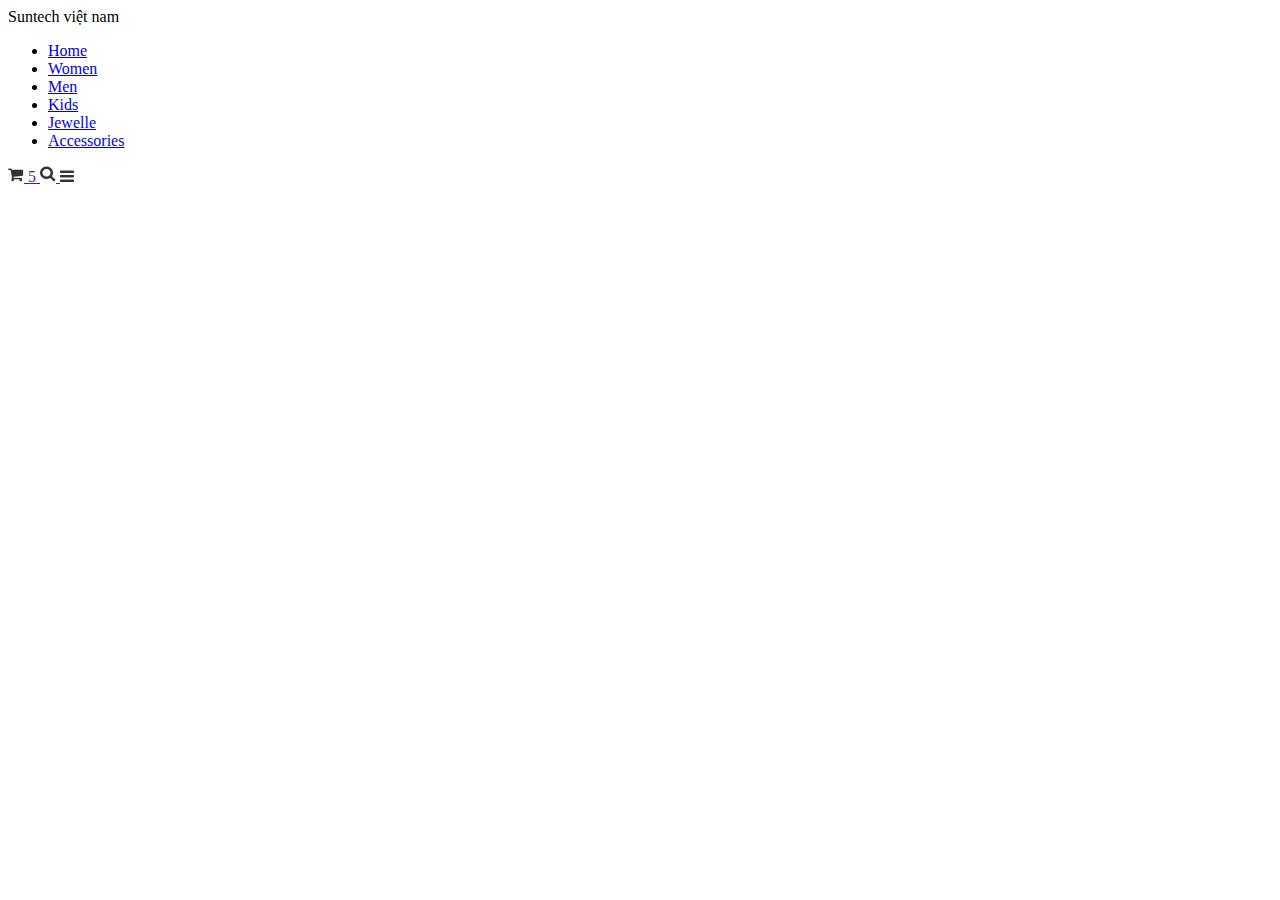
<file: DAY10/index.html>
<!DOCTYPE html>
<html>
<head>
	<meta charset="utf-8">
	<meta http-equiv="X-UA-Compatible" content="IE=edge">
	<title></title>
	<link rel="stylesheet" href="">
</head>
<body>
	<header>
		<div class="container">
			<div class="logo">Suntech việt nam</div>
		<nav>
			<ul>
				    <li><a href="#">Home</a></li>
					<li><a href="#">Women</a></li>
					<li><a href="#">Men</a></li>
					<li><a href="#">Kids</a></li>
					<li><a href="#">Jewelle</a></li>
					<li><a href="#">Accessories</a></li>
			</ul>
		</nav>
		<div class="toolbar">
			<a href="" class="cart-icon">
				<img src="./img/cart_icon.png" alt="">
				<span>5</span>
			</a>
			<a href="" class="cart-search">
				<img src="./img/search_icon.png" alt="">
			</a>
			<a href="" class="more-icon">
				<img src="./img/menu.png" alt="">
			</a>
		</div>
		</div>
	</header>

	<banner>
		
	</banner>
</body>
</html>
</file>
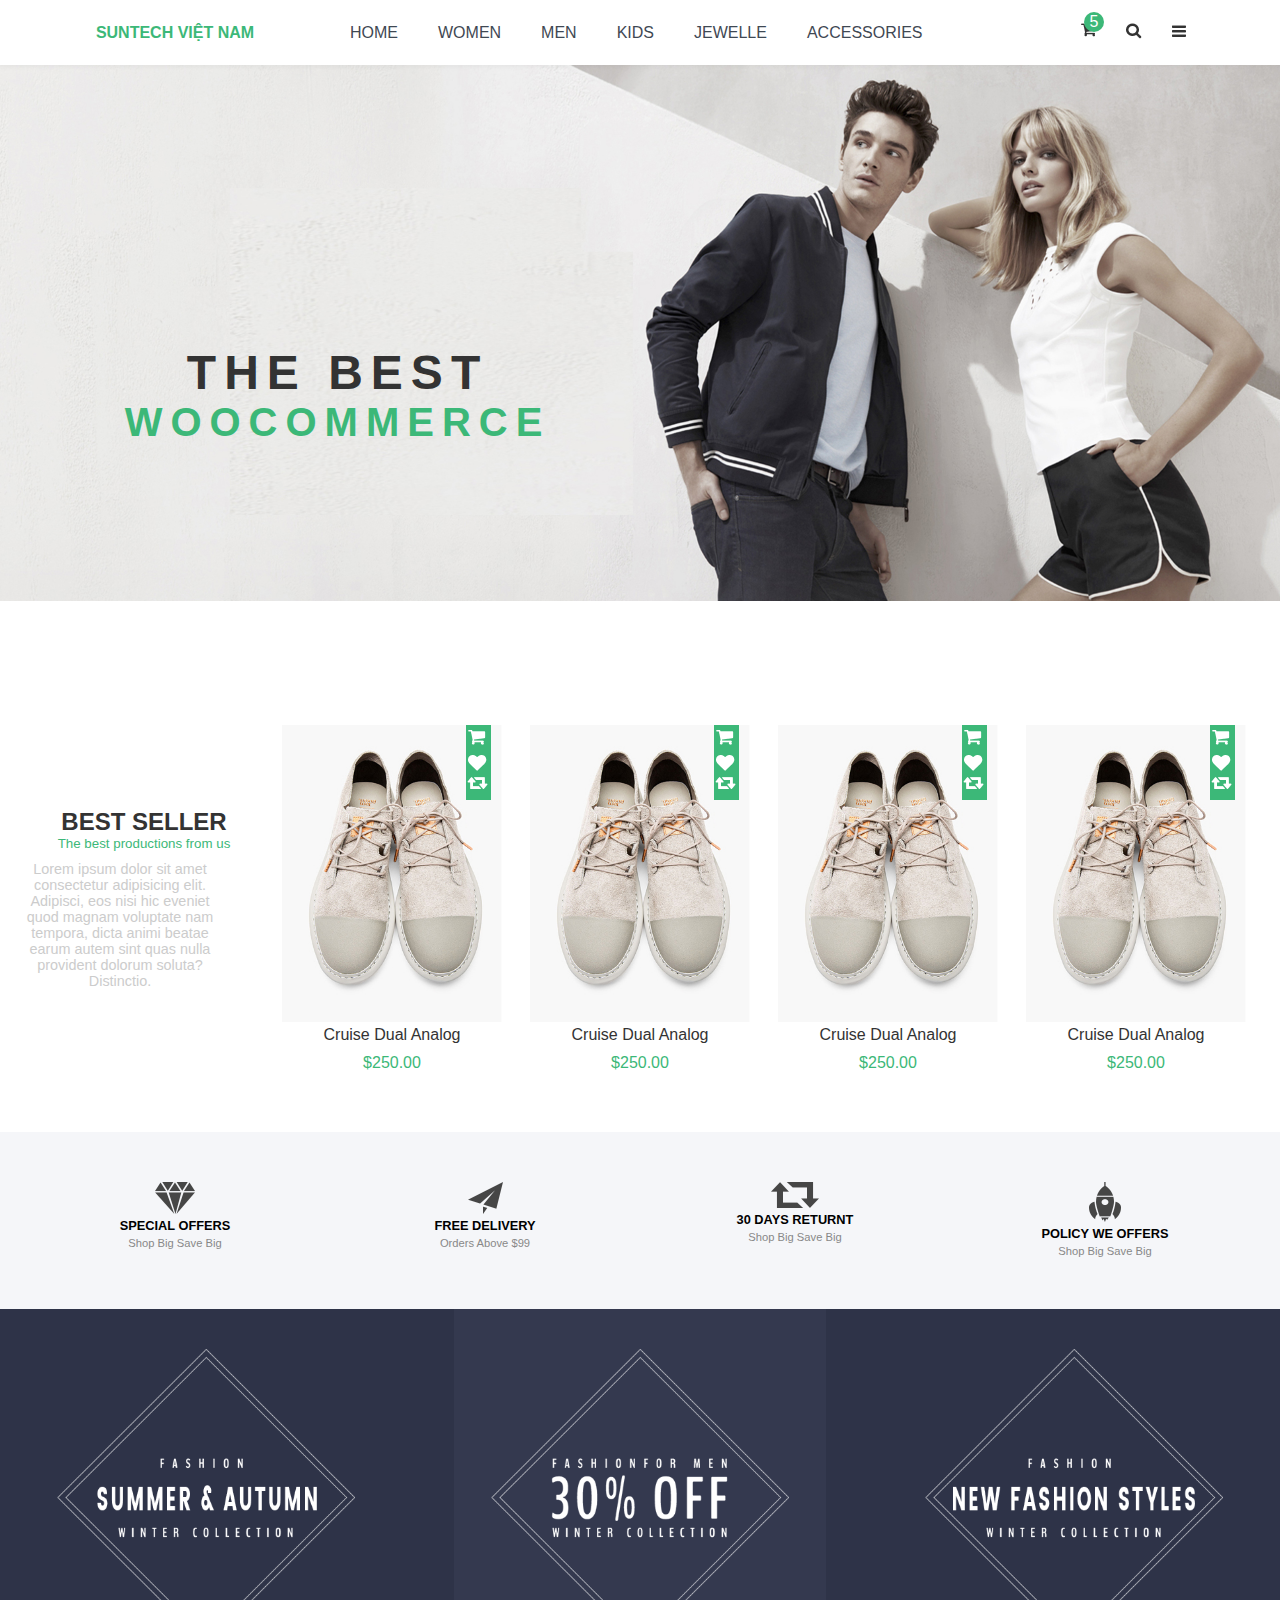
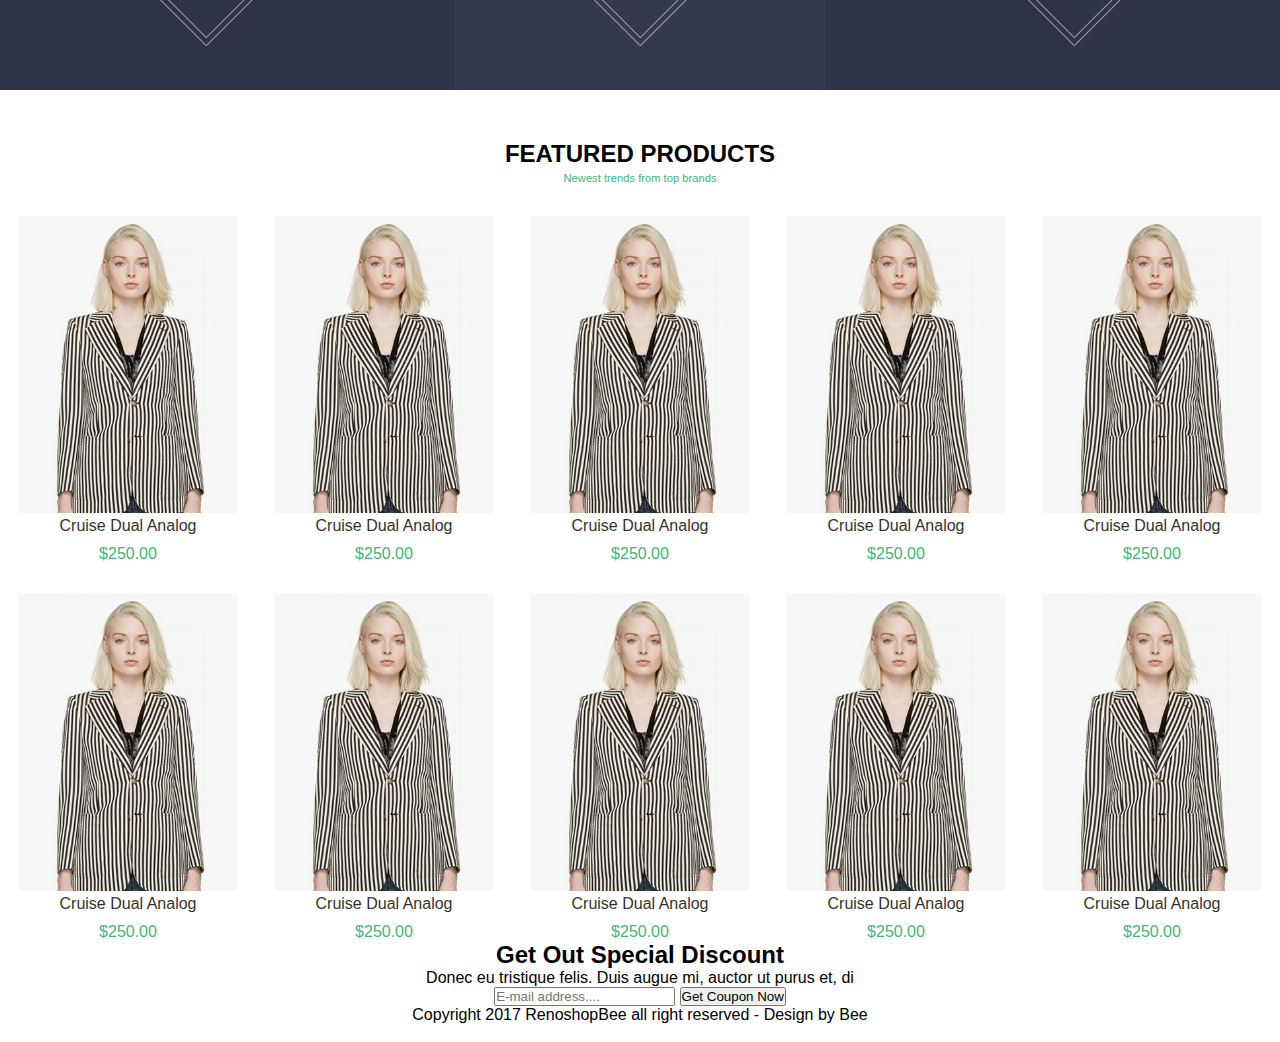
<file: bt/DAY8_bt/index.html>
<!DOCTYPE html>
<html>
<head>
	<meta charset="utf-8">
	<title></title>
	<link rel="stylesheet" href="sytle.css">
</head>
<body>


	<header class="header">
		<div class="container">
			<div class="logo">
				<a href="#">Suntech việt nam</a>
			</div>
			<div class="menu">
				<ul>
					<li><a href="#">Home</a></li>
					<li><a href="#">Women</a></li>
					<li><a href="#">Men</a></li>
					<li><a href="#">Kids</a></li>
					<li><a href="#">Jewelle</a></li>
					<li><a href="#">Accessories</a></li>
				</ul>
			</div>
			<div class="sidebar-top">
			<a href="" class="icon-cart">
				<img src="./img/cart_icon.png" alt="">
				<span>5</span>
			</a>
			<a href="" class="icon-cart">
				<img src="./img/search_icon.png" alt="">
			</a>
			<a href="" class="icon-cart">
				<img src="./img/menu.png" alt="">
			</a>
		</div>
		</div>
		
	</header>
	<section class="slider" >
		<div class="slider-item">
			<h2>
				the best
				 <small>Woocommerce</small>
			</h2>
			<img src="./img/banner.jpg" alt="">
		</div>
	</section>
	<section class="best-seller"> 
		<div class="container">
			<ul class="product-list">
				<li class="introduce">
					<h2>best seller</h2>
					<small>The best productions from us</small>
					<p>Lorem ipsum dolor sit amet consectetur adipisicing elit. Adipisci, eos nisi hic eveniet quod magnam voluptate nam tempora, dicta animi beatae earum autem sint quas nulla provident dolorum soluta? Distinctio.</p>
				</li>
				<li>
					<img src="./img/p1.jpg" alt="">
					<a href="#">Cruise Dual Analog</a>
					<p>$250.00</p>
					<div class="buy">
						<a href="" class="add-to-cart">&nbsp</a>
						<a href="" class="add-to-fav">&nbsp</a>
						<a href="" class="compare">&nbsp</a>
					</div>
				</li>
				<li>
					<img src="./img/p1.jpg" alt="">
					<a href="#">Cruise Dual Analog</a>
					<p>$250.00</p>
					<div class="buy">
						<a href="" class="add-to-cart">&nbsp</a>
						<a href="" class="add-to-fav">&nbsp</a>
						<a href="" class="compare">&nbsp</a>
					</div>
				</li>
				<li>
					<img src="./img/p1.jpg" alt="">
					<a href="#">Cruise Dual Analog</a>
					<p>$250.00</p>
					<div class="buy">
						<a href="" class="add-to-cart">&nbsp</a>
						<a href="" class="add-to-fav">&nbsp</a>
						<a href="" class="compare">&nbsp</a>
					</div>
				</li>
				<li>
					<img src="./img/p1.jpg" alt="">
					<a href="#">Cruise Dual Analog</a>
					<p>$250.00</p>
					<div class="buy">
						<a href="" class="add-to-cart">&nbsp</a>
						<a href="" class="add-to-fav">&nbsp</a>
						<a href="" class="compare">&nbsp</a>
					</div>
				</li>
			</ul>
		</div>
	</section>
	<section class="shiping">
		<div class="container">
			<ul>
				<li>
					<img src="./img/ic1.png" alt="">
					<h2>Special offers</h2>
					<small>Shop Big Save Big</small>
				</li>
				<li>
					<img src="./img/ic2.png" alt="">
					<h2>Free delivery</h2>
					<small>Orders Above $99</small>
				</li>
				<li>
					<img src="./img/ic3.png" alt="">
					<h2>30 Days Returnt</h2>
					<small>Shop Big Save Big</small>
				</li>
				<li>
					<img src="./img/ic4.png" alt="">
					<h2>Policy We Offers</h2>
					<small>Shop Big Save Big</small>
				</li>
			</ul>
		</div>
	</section>
	<section class="promotion">
		<div class="container">
			<ul>
				<li><img src="./img/prom1.png" alt=""></li>
				<li ><img src="./img/prom2.png" alt=""></li>
				<li><img src="./img/prom3.png" alt=""></li>
			</ul>
		</div>
	</section>
	<section class="feature-product">
		<h2>Featured Products</h2>
		<small>Newest trends from top brands</small>
		<ul class="product-list">
				<li>
					<img src="./img/p3.jpg" alt="">
					<a href="#">Cruise Dual Analog</a>
					<p>$250.00</p>
				</li>
				<li>
					<img src="./img/p3.jpg" alt="">
					<a href="#">Cruise Dual Analog</a>
					<p>$250.00</p>
				</li>
				<li>
					<img src="./img/p3.jpg" alt="">
					<a href="#">Cruise Dual Analog</a>
					<p>$250.00</p>
				</li>
				<li>
					<img src="./img/p3.jpg" alt="">
					<a href="#">Cruise Dual Analog</a>
					<p>$250.00</p>
				</li>
					<li>
					<img src="./img/p3.jpg" alt="">
					<a href="#">Cruise Dual Analog</a>
					<p>$250.00</p>
				</li>
			</ul>
			<ul class="product-list">
				<li>
					<img src="./img/p3.jpg" alt="">
					<a href="#">Cruise Dual Analog</a>
					<p>$250.00</p>
				</li>
				<li>
					<img src="./img/p3.jpg" alt="">
					<a href="#">Cruise Dual Analog</a>
					<p>$250.00</p>
				</li>
				<li>
					<img src="./img/p3.jpg" alt="">
					<a href="#">Cruise Dual Analog</a>
					<p>$250.00</p>
				</li>
				<li>
					<img src="./img/p3.jpg" alt="">
					<a href="#">Cruise Dual Analog</a>
					<p>$250.00</p>
				</li>
					<li>
					<img src="./img/p3.jpg" alt="">
					<a href="#">Cruise Dual Analog</a>
					<p>$250.00</p>
				</li>
			</ul>
	</section>
	<section class="brands">
		<div class="discount">
			<h2>Get Out Special Discount</h2>
			<p>Donec eu tristique felis. Duis augue mi, auctor ut purus et, di</p>
			<form>
				<input type="text" name="" placeholder="E-mail address...."/>
				<button>Get Coupon Now</button>
			</form>
		</div>
		<div class="brands">
			<ul>
				<li><a href=""></a></li>
				<li><a href=""></a></li>
				<li><a href=""></a></li>
				<li><a href=""></a></li>
			</ul>
		</div>
	</section>
	<footer>
		<div class="f-left">
			Copyright 2017 RenoshopBee all right reserved  -  Design by Bee
		</div>
		<div class="f-right">
			<li><a href=""></a></li>
		</div>
	</footer>
</body>
</html>
</file>
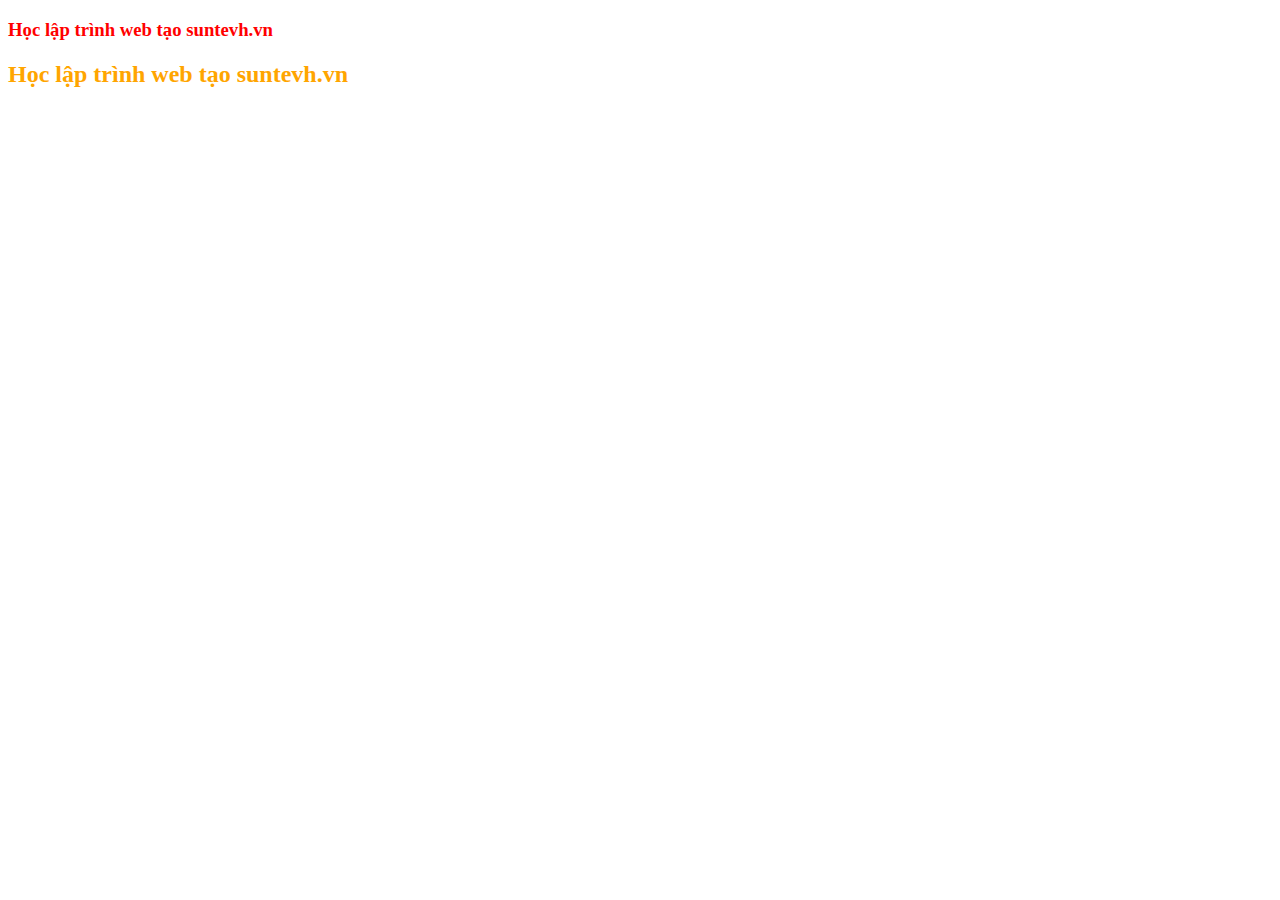
<file: DAY6/exam1.html>
<!DOCTYPE html>
<html>
<head>
	<meta charset="utf-8">
	<meta http-equiv="X-UA-Compatible" content="IE=edge">
	<title></title>
	<link rel="stylesheet" href="">
</head>
<body>
	<h3 style="color:red">Học lập trình web tạo suntevh.vn</h3>
	<h2 style="color:orange">Học lập trình web tạo suntevh.vn</h2>
</body>
</html>
</file>
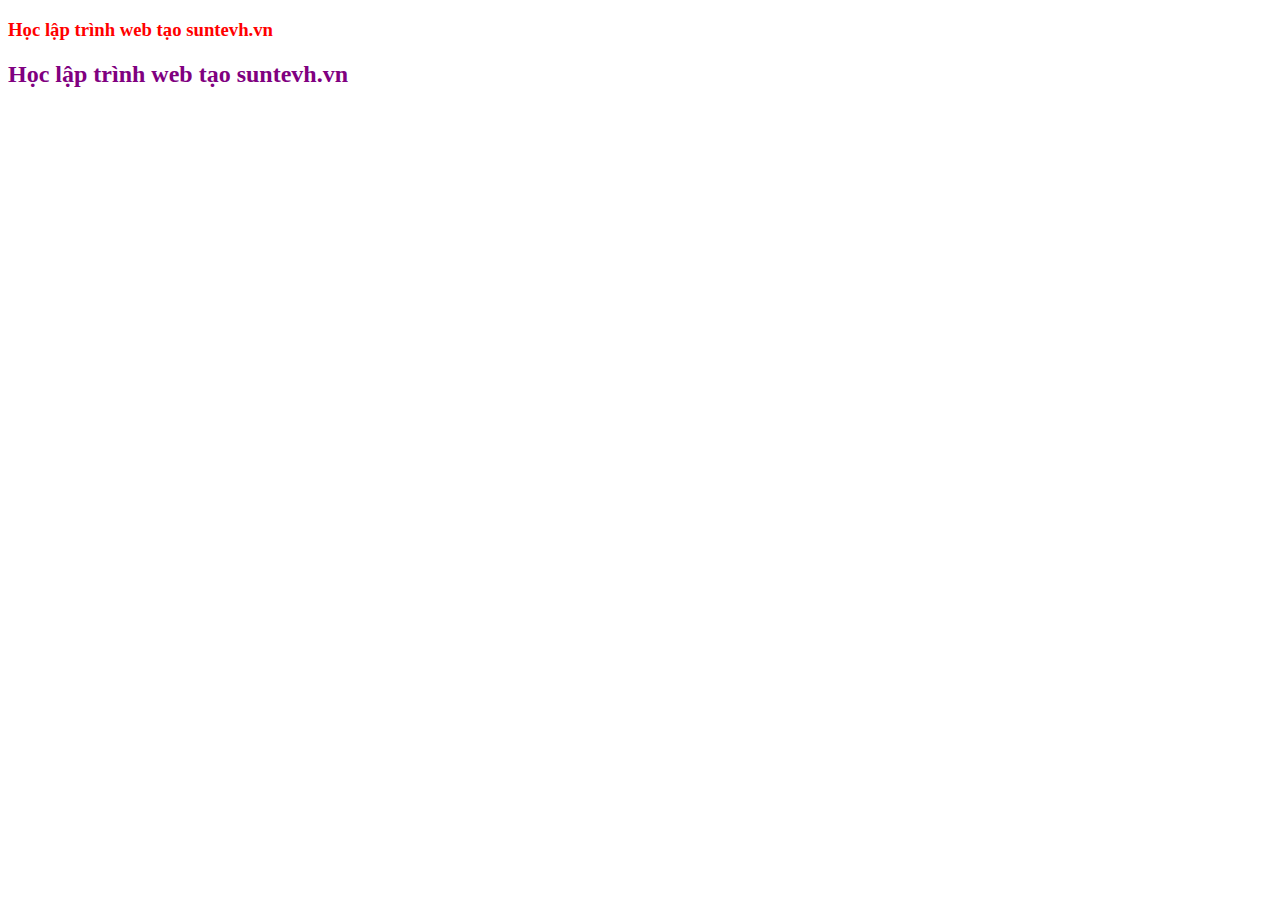
<file: DAY6/exam2.html>
<!DOCTYPE html>
<html>
<head>
	<meta charset="utf-8">
	<meta http-equiv="X-UA-Compatible" content="IE=edge">
	<title></title>
	
	<style type="text/css">
		h3{
			color: red !important;
		}
		h2{
			color: purple;
		}
	</style> 
	<link rel="stylesheet" href="css/css.css">
</head>
<body>
	<h3>Học lập trình web tạo suntevh.vn</h3>
	<h2>Học lập trình web tạo suntevh.vn</h2>
</body>
</html>
</file>
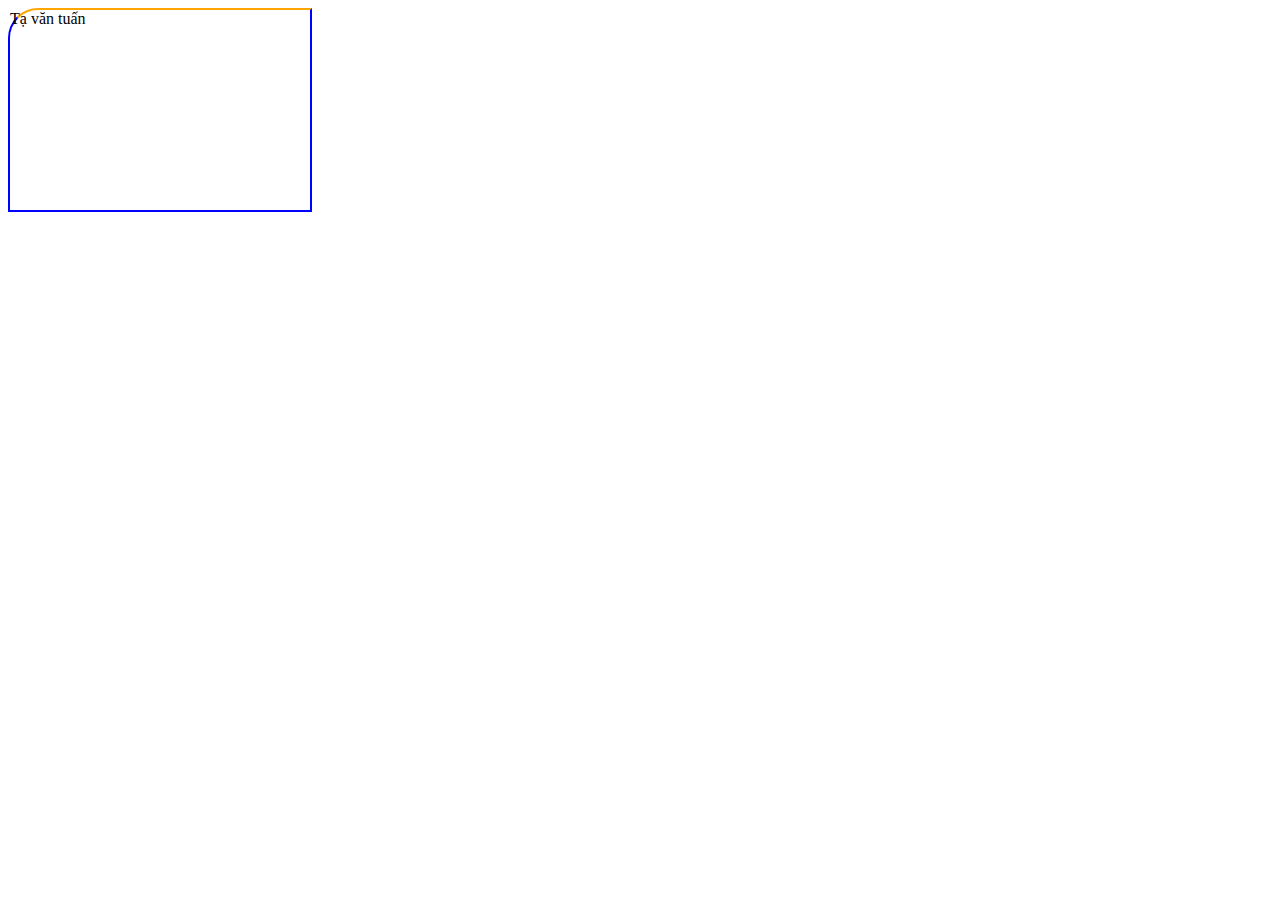
<file: DAY7/exam1.html>
<!DOCTYPE html>
<html>
<head>
	<meta charset="utf-8">
	<meta http-equiv="X-UA-Compatible" content="IE=edge">
	<title></title>
	<link rel="stylesheet" href="">
	<style type="text/css">
		.test{
			border: 2px solid blue;
			min-height: 200px;
			max-width: 300px;
			border-top-left-radius: 30px;
			border-top-color: orange;
		}
	</style>
</head>
<body>
	<div class="test">
		Tạ văn tuấn
	</div>
</body>
</html>
</file>
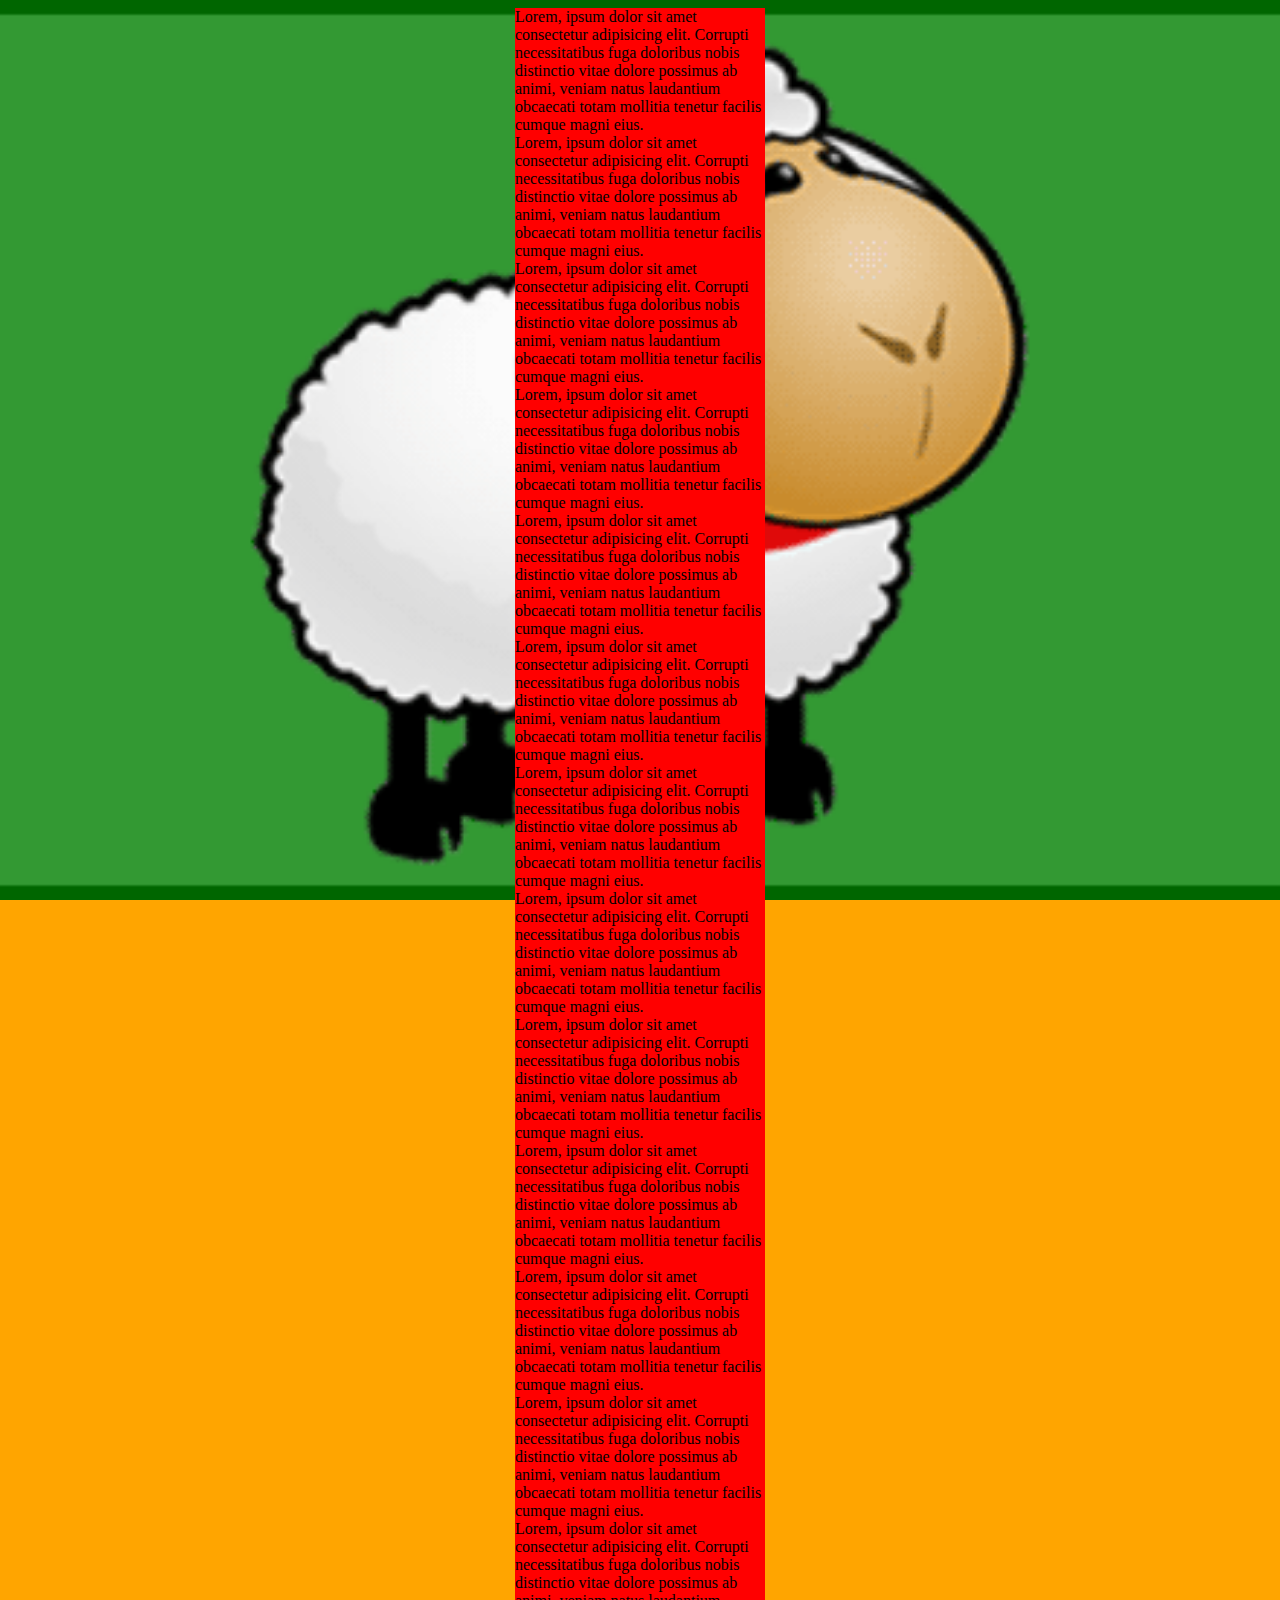
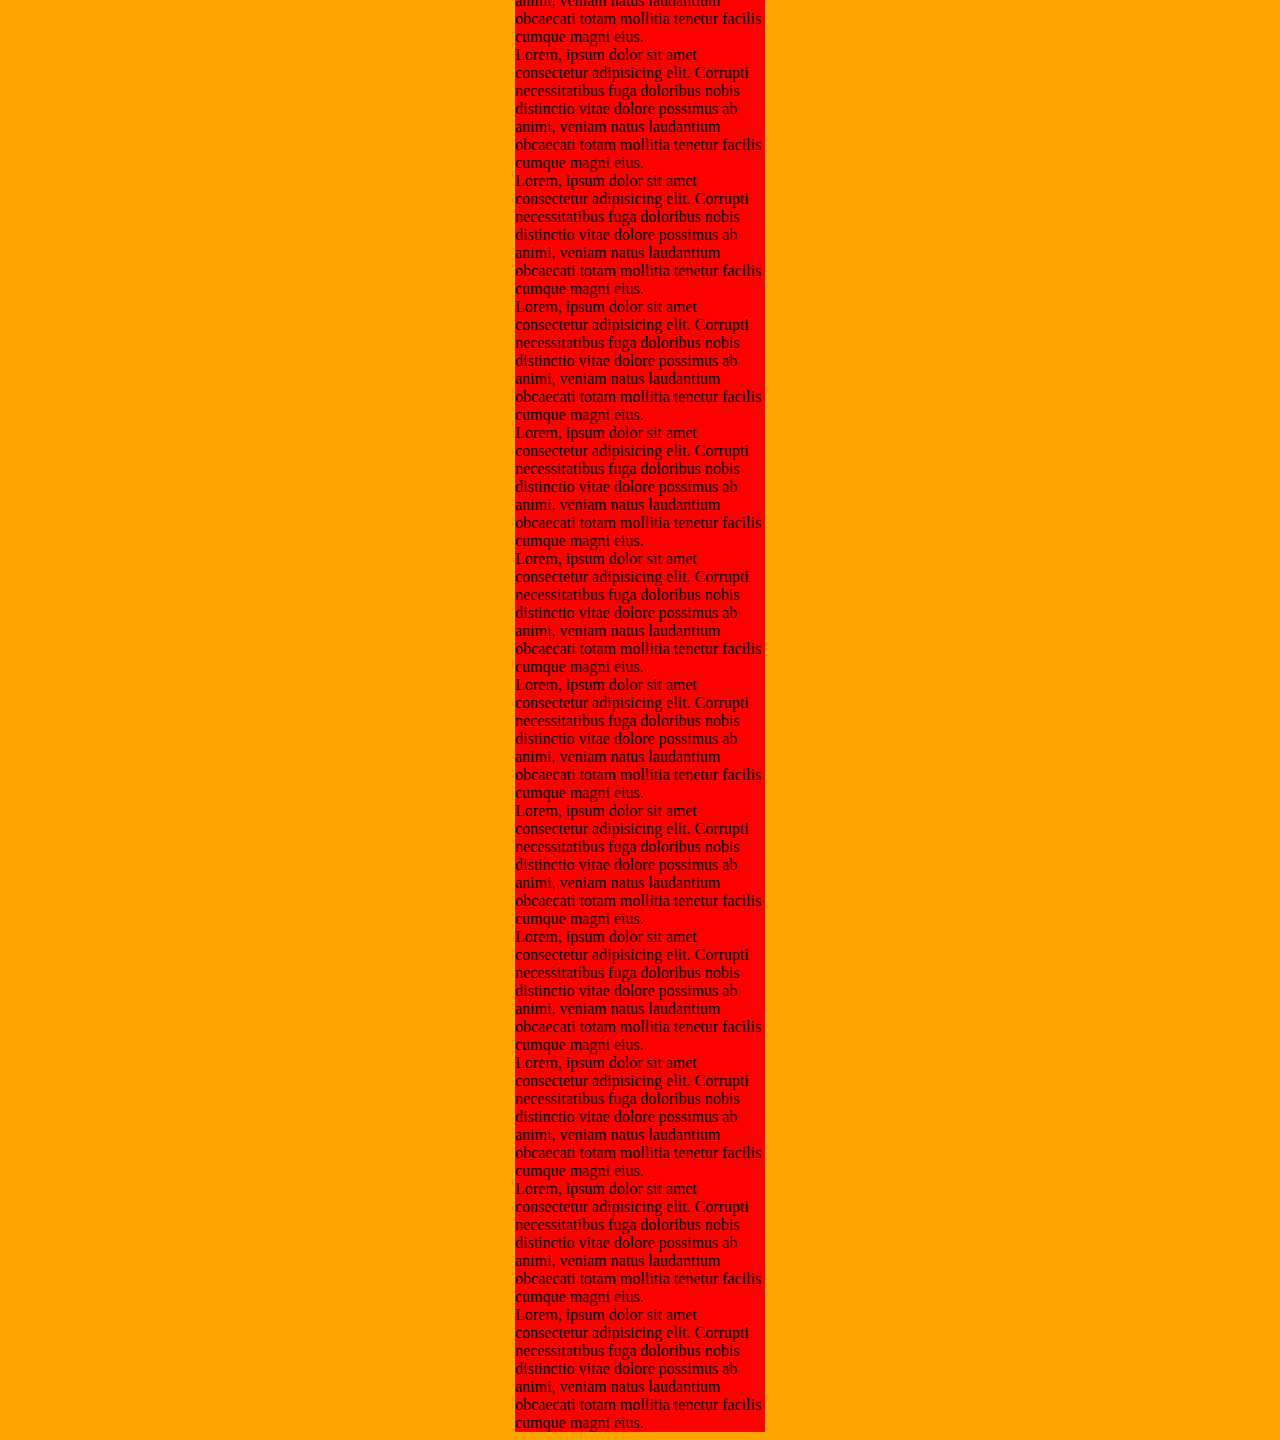
<file: DAY8/exam1.html>
<!DOCTYPE html>
<html>
<head>
	<meta charset="utf-8">
	<meta http-equiv="X-UA-Compatible" content="IE=edge">
	<title></title>
	<link rel="stylesheet" href="">
	<style type="text/css">
		body{
			background: orange url('img/686.png')  no-repeat center fixed ;
			background-size: cover;
		}
		div{
			max-width: 250px;
			background-color:red;
			margin: 0px auto;
		}
	</style>
</head>
<body>
	<div>
		Lorem, ipsum dolor sit amet consectetur adipisicing elit. Corrupti necessitatibus fuga doloribus nobis distinctio vitae dolore possimus ab animi, veniam natus laudantium obcaecati totam mollitia tenetur facilis cumque magni eius.
	</div>
	<div>
		Lorem, ipsum dolor sit amet consectetur adipisicing elit. Corrupti necessitatibus fuga doloribus nobis distinctio vitae dolore possimus ab animi, veniam natus laudantium obcaecati totam mollitia tenetur facilis cumque magni eius.
	</div>
	<div>
		Lorem, ipsum dolor sit amet consectetur adipisicing elit. Corrupti necessitatibus fuga doloribus nobis distinctio vitae dolore possimus ab animi, veniam natus laudantium obcaecati totam mollitia tenetur facilis cumque magni eius.
	</div>
	<div>
		Lorem, ipsum dolor sit amet consectetur adipisicing elit. Corrupti necessitatibus fuga doloribus nobis distinctio vitae dolore possimus ab animi, veniam natus laudantium obcaecati totam mollitia tenetur facilis cumque magni eius.
	</div>
	<div>
		Lorem, ipsum dolor sit amet consectetur adipisicing elit. Corrupti necessitatibus fuga doloribus nobis distinctio vitae dolore possimus ab animi, veniam natus laudantium obcaecati totam mollitia tenetur facilis cumque magni eius.
	</div>
	<div>
		Lorem, ipsum dolor sit amet consectetur adipisicing elit. Corrupti necessitatibus fuga doloribus nobis distinctio vitae dolore possimus ab animi, veniam natus laudantium obcaecati totam mollitia tenetur facilis cumque magni eius.
	</div>
	<div>
		Lorem, ipsum dolor sit amet consectetur adipisicing elit. Corrupti necessitatibus fuga doloribus nobis distinctio vitae dolore possimus ab animi, veniam natus laudantium obcaecati totam mollitia tenetur facilis cumque magni eius.
	</div>
	<div>
		Lorem, ipsum dolor sit amet consectetur adipisicing elit. Corrupti necessitatibus fuga doloribus nobis distinctio vitae dolore possimus ab animi, veniam natus laudantium obcaecati totam mollitia tenetur facilis cumque magni eius.
	</div>
	<div>
		Lorem, ipsum dolor sit amet consectetur adipisicing elit. Corrupti necessitatibus fuga doloribus nobis distinctio vitae dolore possimus ab animi, veniam natus laudantium obcaecati totam mollitia tenetur facilis cumque magni eius.
	</div>
	<div>
		Lorem, ipsum dolor sit amet consectetur adipisicing elit. Corrupti necessitatibus fuga doloribus nobis distinctio vitae dolore possimus ab animi, veniam natus laudantium obcaecati totam mollitia tenetur facilis cumque magni eius.
	</div>
	<div>
		Lorem, ipsum dolor sit amet consectetur adipisicing elit. Corrupti necessitatibus fuga doloribus nobis distinctio vitae dolore possimus ab animi, veniam natus laudantium obcaecati totam mollitia tenetur facilis cumque magni eius.
	</div>
	<div>
		Lorem, ipsum dolor sit amet consectetur adipisicing elit. Corrupti necessitatibus fuga doloribus nobis distinctio vitae dolore possimus ab animi, veniam natus laudantium obcaecati totam mollitia tenetur facilis cumque magni eius.
	</div>
	<div>
		Lorem, ipsum dolor sit amet consectetur adipisicing elit. Corrupti necessitatibus fuga doloribus nobis distinctio vitae dolore possimus ab animi, veniam natus laudantium obcaecati totam mollitia tenetur facilis cumque magni eius.
	</div>
	<div>
		Lorem, ipsum dolor sit amet consectetur adipisicing elit. Corrupti necessitatibus fuga doloribus nobis distinctio vitae dolore possimus ab animi, veniam natus laudantium obcaecati totam mollitia tenetur facilis cumque magni eius.
	</div>
	<div>
		Lorem, ipsum dolor sit amet consectetur adipisicing elit. Corrupti necessitatibus fuga doloribus nobis distinctio vitae dolore possimus ab animi, veniam natus laudantium obcaecati totam mollitia tenetur facilis cumque magni eius.
	</div>
	<div>
		Lorem, ipsum dolor sit amet consectetur adipisicing elit. Corrupti necessitatibus fuga doloribus nobis distinctio vitae dolore possimus ab animi, veniam natus laudantium obcaecati totam mollitia tenetur facilis cumque magni eius.
	</div>
	<div>
		Lorem, ipsum dolor sit amet consectetur adipisicing elit. Corrupti necessitatibus fuga doloribus nobis distinctio vitae dolore possimus ab animi, veniam natus laudantium obcaecati totam mollitia tenetur facilis cumque magni eius.
	</div>
	<div>
		Lorem, ipsum dolor sit amet consectetur adipisicing elit. Corrupti necessitatibus fuga doloribus nobis distinctio vitae dolore possimus ab animi, veniam natus laudantium obcaecati totam mollitia tenetur facilis cumque magni eius.
	</div>
	<div>
		Lorem, ipsum dolor sit amet consectetur adipisicing elit. Corrupti necessitatibus fuga doloribus nobis distinctio vitae dolore possimus ab animi, veniam natus laudantium obcaecati totam mollitia tenetur facilis cumque magni eius.
	</div>
	<div>
		Lorem, ipsum dolor sit amet consectetur adipisicing elit. Corrupti necessitatibus fuga doloribus nobis distinctio vitae dolore possimus ab animi, veniam natus laudantium obcaecati totam mollitia tenetur facilis cumque magni eius.
	</div>
	<div>
		Lorem, ipsum dolor sit amet consectetur adipisicing elit. Corrupti necessitatibus fuga doloribus nobis distinctio vitae dolore possimus ab animi, veniam natus laudantium obcaecati totam mollitia tenetur facilis cumque magni eius.
	</div>
	<div>
		Lorem, ipsum dolor sit amet consectetur adipisicing elit. Corrupti necessitatibus fuga doloribus nobis distinctio vitae dolore possimus ab animi, veniam natus laudantium obcaecati totam mollitia tenetur facilis cumque magni eius.
	</div>
	<div>
		Lorem, ipsum dolor sit amet consectetur adipisicing elit. Corrupti necessitatibus fuga doloribus nobis distinctio vitae dolore possimus ab animi, veniam natus laudantium obcaecati totam mollitia tenetur facilis cumque magni eius.
	</div>
	<div>
		Lorem, ipsum dolor sit amet consectetur adipisicing elit. Corrupti necessitatibus fuga doloribus nobis distinctio vitae dolore possimus ab animi, veniam natus laudantium obcaecati totam mollitia tenetur facilis cumque magni eius.
	</div>
</body>
</html>
</file>
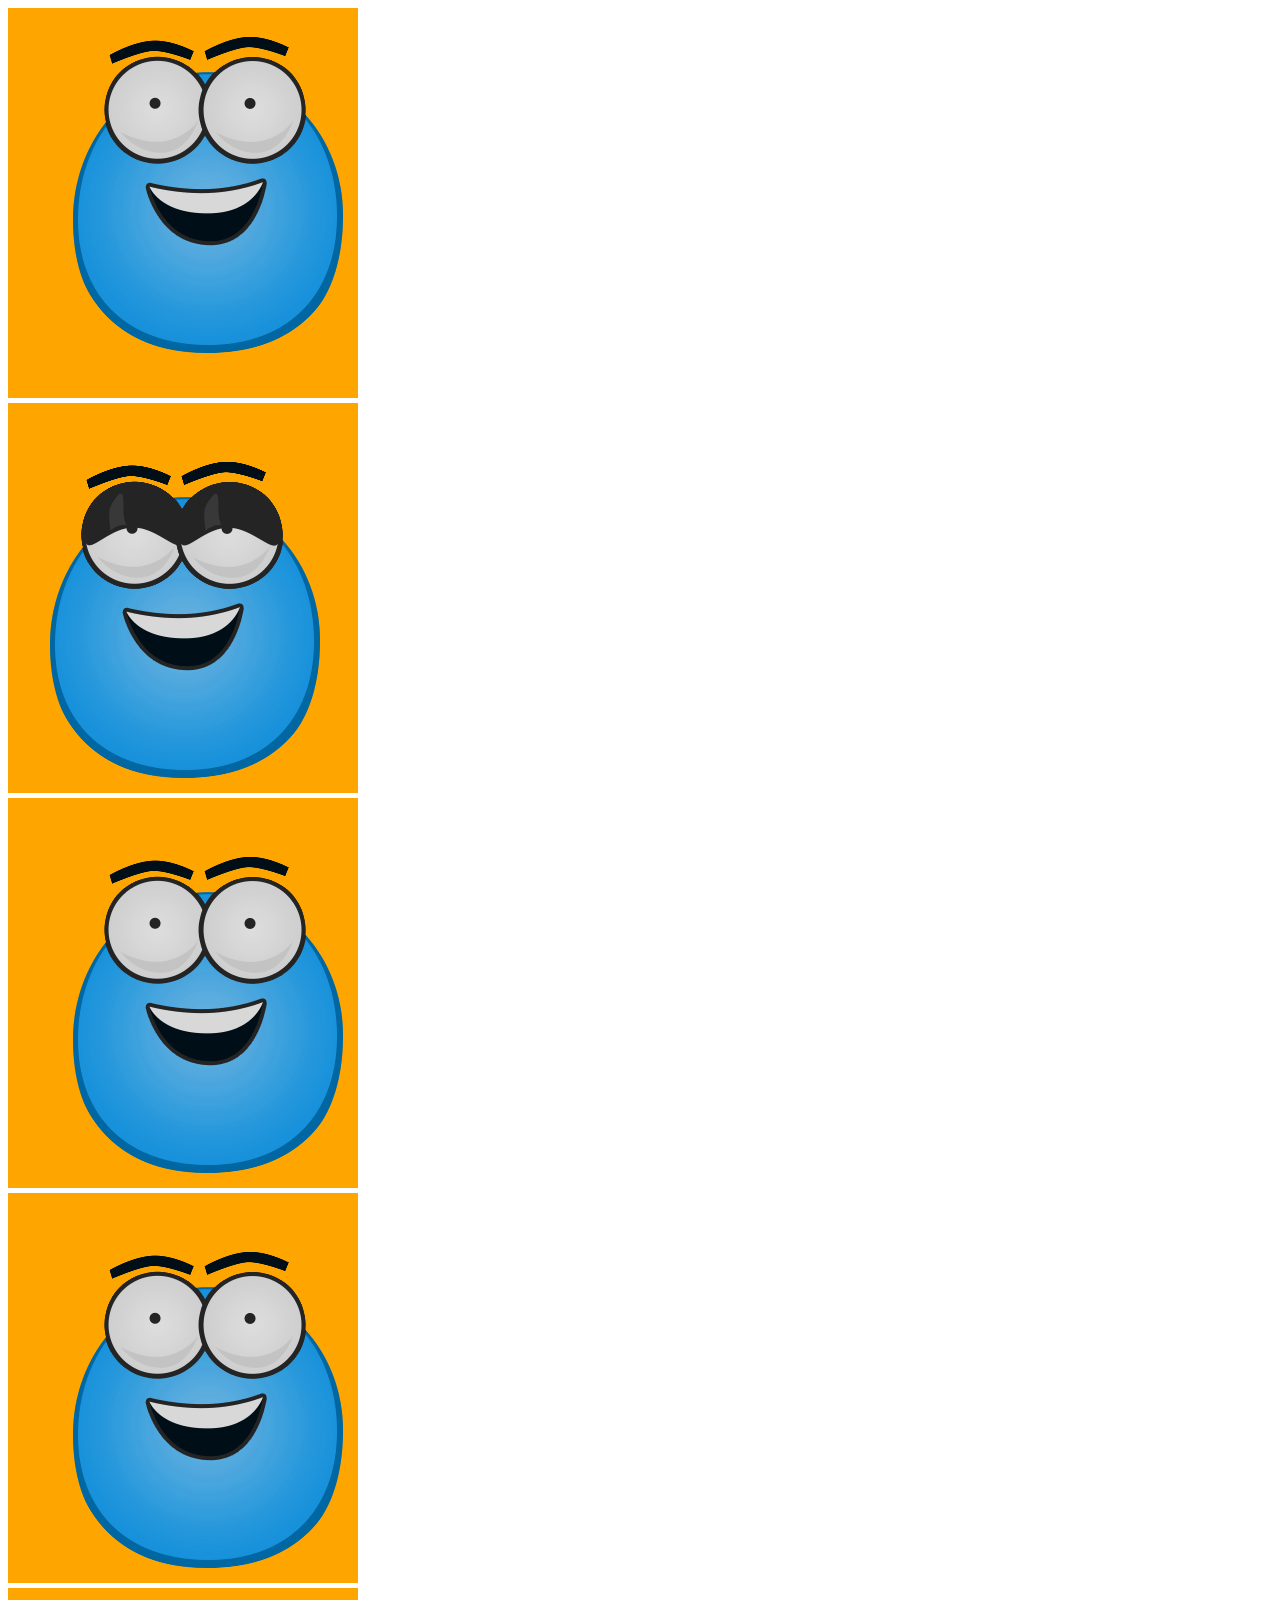
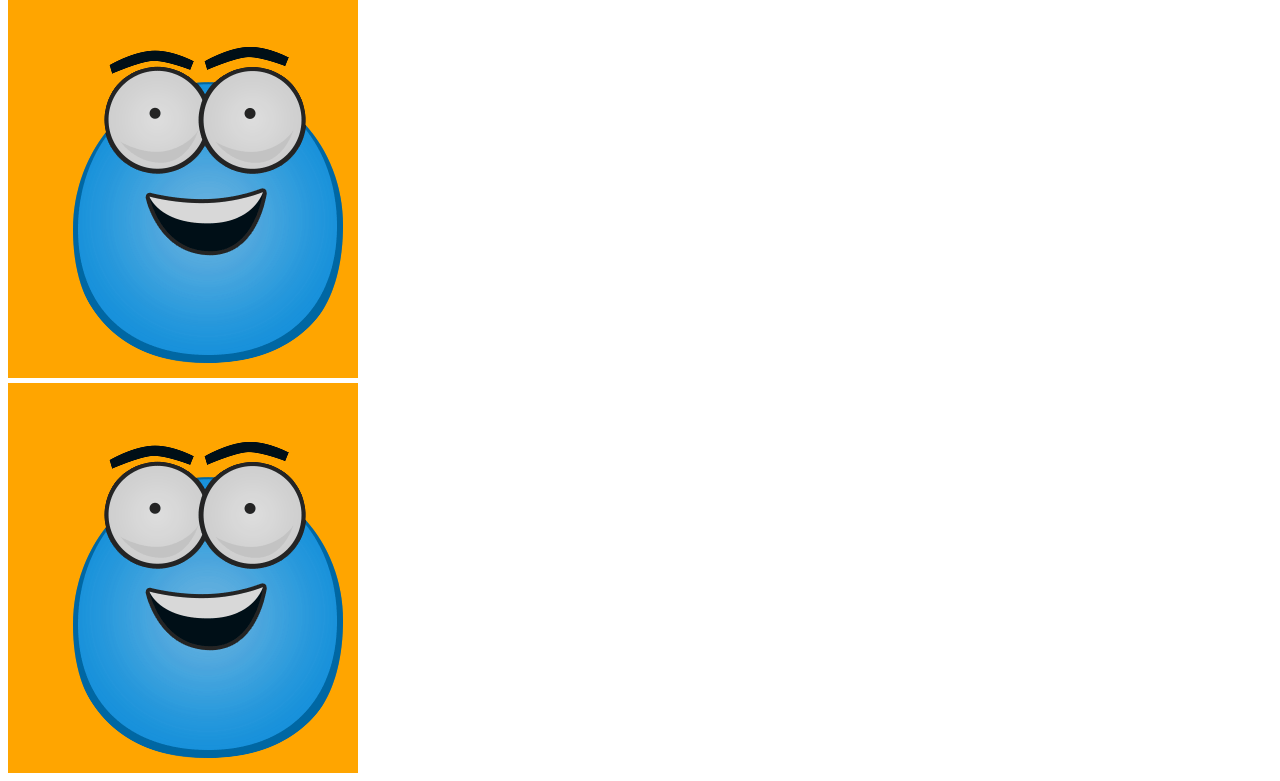
<file: DAY8/exam2.html>
<!DOCTYPE html>
<html>
<head>
	<meta charset="utf-8">
	<meta http-equiv="X-UA-Compatible" content="IE=edge">
	<title>Sprite css</title>
	<link rel="stylesheet" href="">
	<style type="text/css">
		span{
			display: block;
			width: 350px;
			height: 390px;
			background: orange;
			margin-bottom: 5px;
			background-image: url('img/sprite.png');
			background-repeat: no-repeat;
		}
		span:nth-of-type(1){
			background-position: 0px;
		}
		span:nth-of-type(2){
			background-position:-1223px 0px;
		} 
	</style>
</head>
<body>
	<span></span>
	<span></span>
	<span></span>
	<span></span>
	<span></span>
	<span></span>
</body>
</html>
</file>
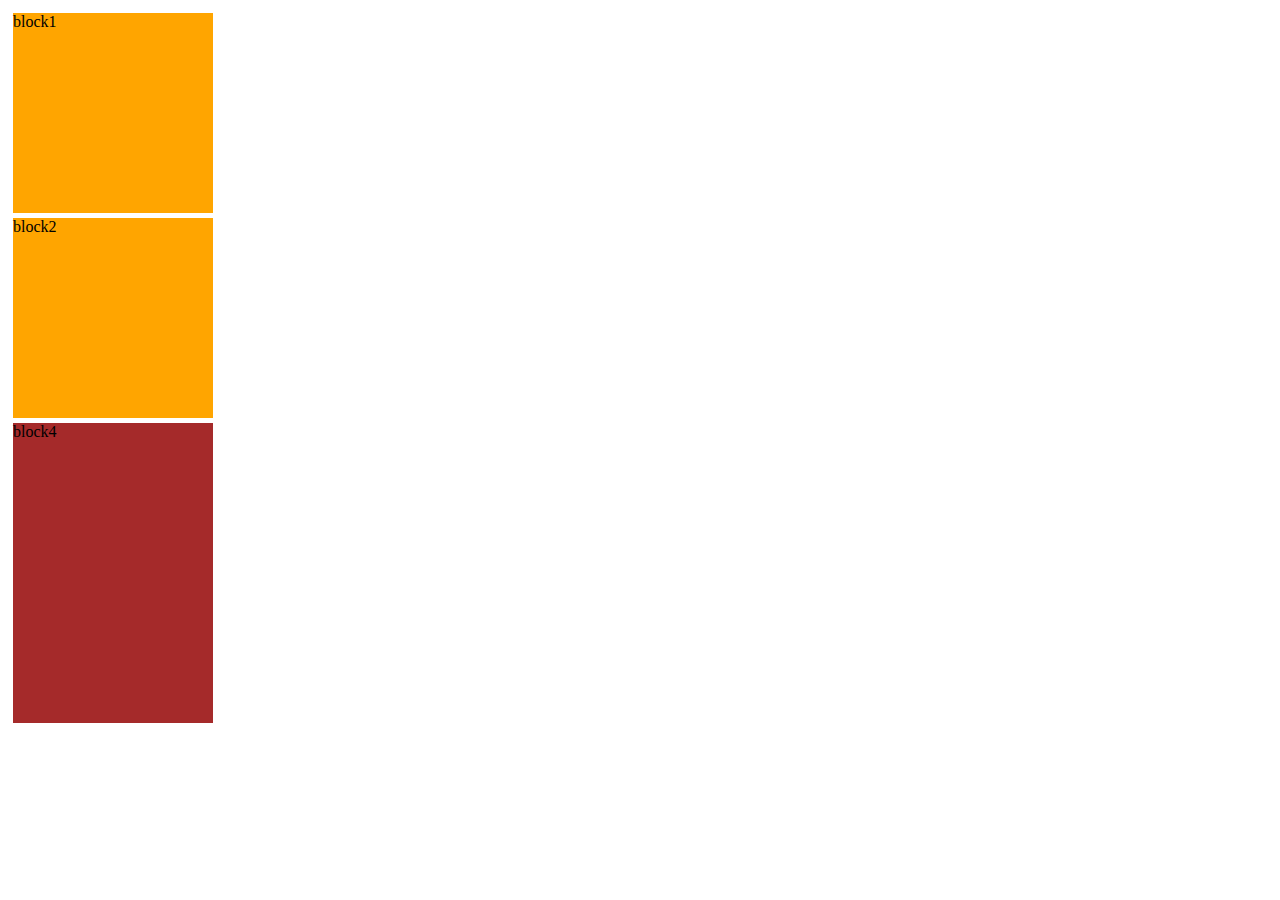
<file: DAY8/exam3.html>
<!DOCTYPE html>
<html>
<head>
	<meta charset="utf-8">
	<meta http-equiv="X-UA-Compatible" content="IE=edge">
	<title></title>
	<link rel="stylesheet" href="">
	<style type="text/css">
		div{
			background: orange;
			width: 200px;
			height: 200px;
			margin: 5px;
		}
		.one{
			float: left;
		}
		.two{
			clear: left;
		}
		.three{
			background: brown;
			height: 300px;
		}
	</style>
</head>
<body>
	<div class="one">block1</div>
	<div class="two">block2</div>
	<div class="three">block4</div>
</body>
</html>
</file>
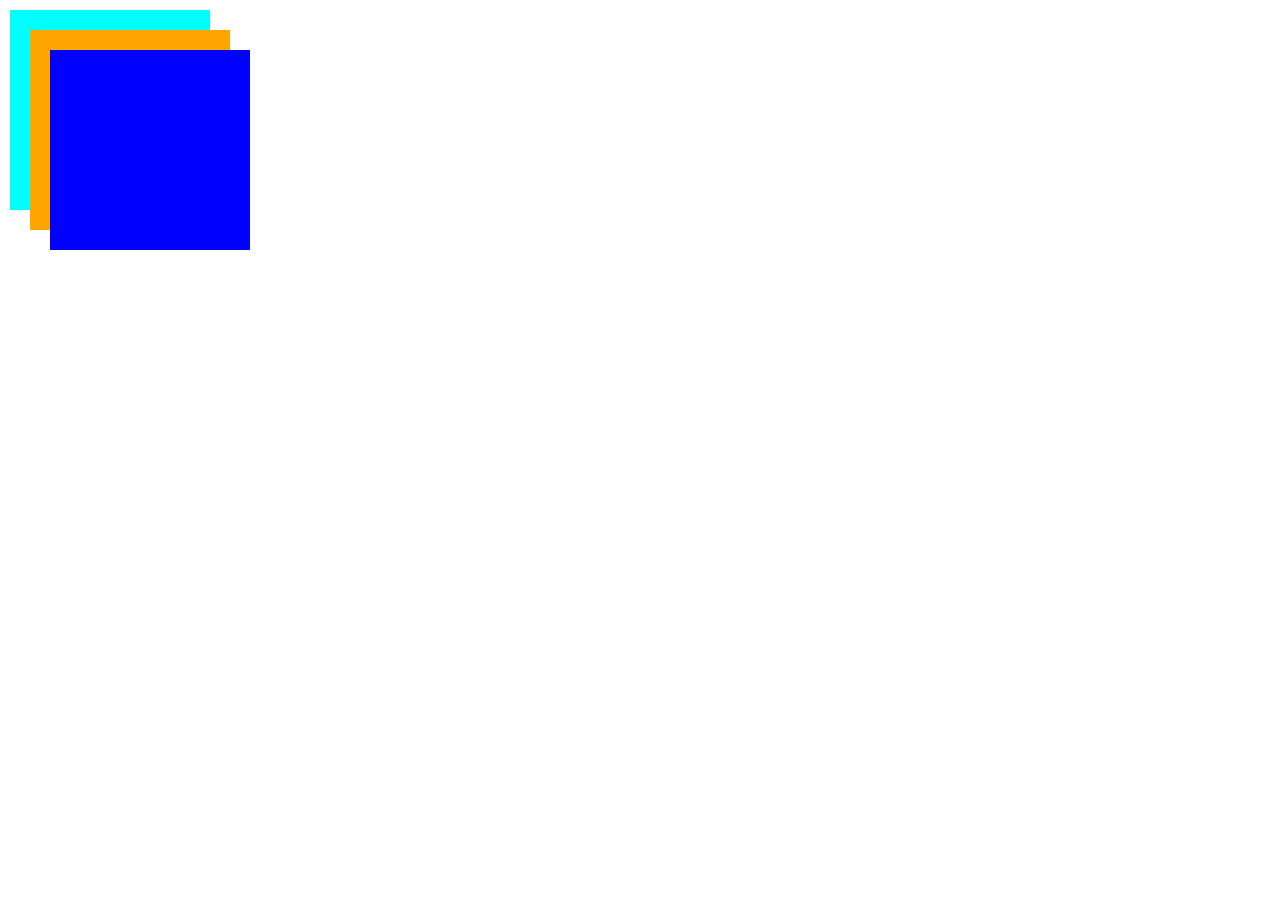
<file: DAY8/exam4.html>
<!DOCTYPE html>
<html>
<head>
	<meta charset="utf-8">
	<meta http-equiv="X-UA-Compatible" content="IE=edge">
	<title></title>
	<link rel="stylesheet" href="">

	<style type="text/css">
		div{
			width: 200px;
			height: 200px;
			position: absolute;
		}
		.box-one{
			background: aqua;
			left: 10px;
			top: 10px;
		}
		.box-two{
			background: orange;
			left: 30px;
			top: 30px;
		}
		.box_three{
			background: blue;
			left: 50px;
			top: 50px;
		}
	</style>
</head>
<body>
	<div class="box-one"></div>

	<div class="box-two"></div>

	<div class="box_three"></div>
</body>
</html>
</file>
<file: bt/DAY8_bt/sytle.css>
*{
	margin: 0px;
	padding: 0px;
	box-sizing: normal;
}
body{
	font-size: 1rem;
	font-family: sans-serif;
	text-align: center;
	
}
a{
	text-decoration: none;
}
ul{
	padding: 0px;
	margin: 0px;
	list-style-type: none;
}
.container{
	margin: 0px auto;
	max-width: 1240px;
}

header{
	width: 100%;
	height: 65px;
}
header .container{
	display: flex;
	align-items: center;
	height: 65px;
}
header .logo{
	width: 25%;
}
header .logo a{
	color: #3cb878;
	text-transform: uppercase;
	font-weight: bold;

}
header .menu{
	width: 60%;
}
header .menu ul{
	display: flex;
}
header .menu ul li a{
	color: #3f4853;
	padding: 0px 20px;
	text-transform: uppercase;
}
header .menu ul li a:hover{
	color: #3cb878;
}
header .sidebar-top{
	display: flex;
}
header .sidebar-top a {
	display: block;
	width: 30px;
	margin-right: 15px;
	position: relative;
}
header .sidebar-top a:nth-child(1) span{
	display: block;
	width: 20px;
	height: 20px;
	background:#3cb878; 
	position: absolute;
	top: -11px;
	right: 0px;
	border-radius: 50%;
	color: #FFF;
	line-height: 20px;

}

.slider,.slider-item{
	max-width: 100%;
	height: 560px;
}
.slider-item{
	position: relative;
}
.slider-item h2{
	position: absolute;
	top: 50%;
	right: 57%;
	color: #333;
	font-size: 3rem;
	text-transform: uppercase;
	letter-spacing: 8px;
}
.slider-item h2 small{
	display: block;
	color: #3cb878;
}
.slider-item img {
	max-width: 100%;
	width: 100%;
}
.best-seller{
	width: 100%;
	margin-top: 100px;
	display: block;
}
ul.product-list{
	display: flex;
}
ul.product-list li{
	width: 20%;
	position: relative;
}
ul.product-list li a {
	display: block;
	color:#333 ;
	font-size: 1rem;
}
ul.product-list li p {
	color: #3cb878;
	padding-top: 10px;

}
ul.product-list li img {
	max-width: 220px;
}
ul.product-list li.introduce{
	justify-content: center;
	display: flex;
	flex-direction: column;
}
ul.product-list li h2{
	text-transform: uppercase;
	color: #333;
}
ul.product-list li small{
	color: #3cb878;
}
ul.product-list li.introduce p{
	color: #ccc;
	font-size:.9rem ;
	max-width: 200px;
}
ul.product-list li div.buy{
	display: flex;
	flex-direction: column;
	position: absolute;
	top: 0px;
	right: 25px;
}
ul.product-list li div.buy a{
	display: block;
	width: 25px;
	height: 25px ;
	background: #3cb878 url(../DAY8_bt/img/buy.png) no-repeat;
}
ul.product-list li div.buy a:nth-child(1){
	background-position: 1px 5px;
}
ul.product-list li div.buy a:nth-child(2){
	background-position: 1px -45px;
}
ul.product-list li div.buy a:nth-child(3){
	background-position: 1px -100px;
}

/*shipping*/
.shiping{
	background: #f5f6f9;
	margin-top: 60px;
	padding: 50px 0px;
}
.shiping ul{
	display: flex;
}
.shiping ul li{
	width: 25%;
	text-align: center;
}
.shiping ul li h2{
	font-size: .8rem;
	text-transform: uppercase;
}
.shiping ul li small{
	font-size: .7rem;
	color:#888 ;
}

.promotion{
	background-color: #2e3348;
}
.promotion ul{
	display: flex;
	justify-content: space-between;
}
.promotion ul li{
	width:30% ;
	text-align: center;
	display:block ;
	padding: 40px 0px;
}
.promotion ul li img{
	width:80% ;
}
.promotion ul li:nth-child(2){
	background: #34394f;
}
.feature-product{
	margin-top: 50px;
	max-width: 100%;
}
.feature-product h2{
	text-transform: uppercase;
}
.feature-product small{
	font-size: .7rem;
	color: #3cb878;
}
.feature-product ul{
	margin-top: 30px;
}
</file>
<file: DAY6/css/css.css>
h3{
	color: blue;
}
</file>
